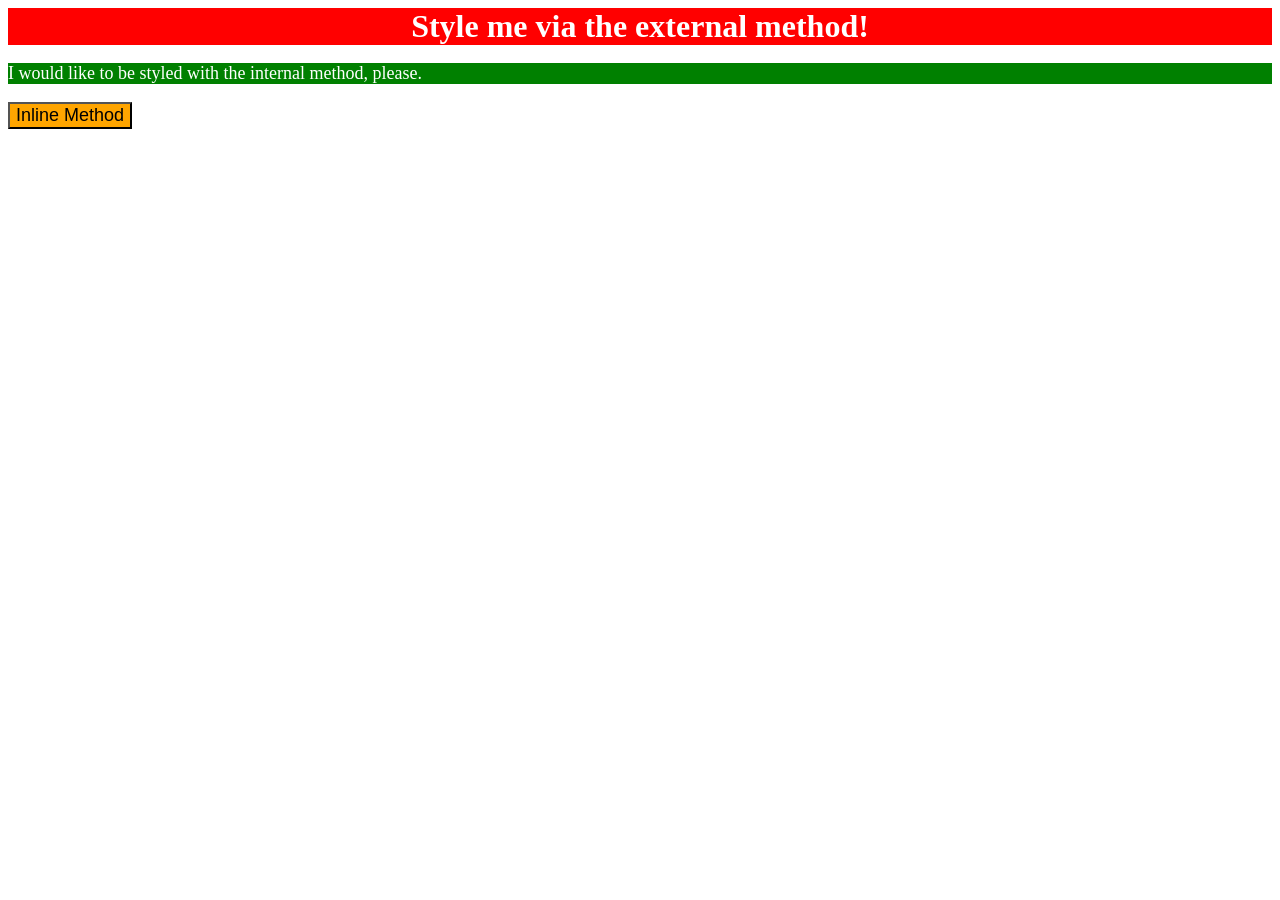
<file: foundations/intro-to-css/01-css-methods/index.html>
<!DOCTYPE html>
<html lang="en">
  <head>
    <meta charset="UTF-8">
    <meta http-equiv="X-UA-Compatible" content="IE=edge">
    <meta name="viewport" content="width=device-width, initial-scale=1.0">
    <title>Methods for Adding CSS</title>
    <link rel="stylesheet" href="style.css">
    <style>
      p{
        background-color: green;
        color: white;
        font-size: 18px;
      }
    </style>
  </head>
  <body>
    <div>Style me via the external method!</div>
    <p>I would like to be styled with the internal method, please.</p>
    <button style="background-color:orange;font-size: 18px; " >Inline Method</button>
  </body>
</html>
</file>
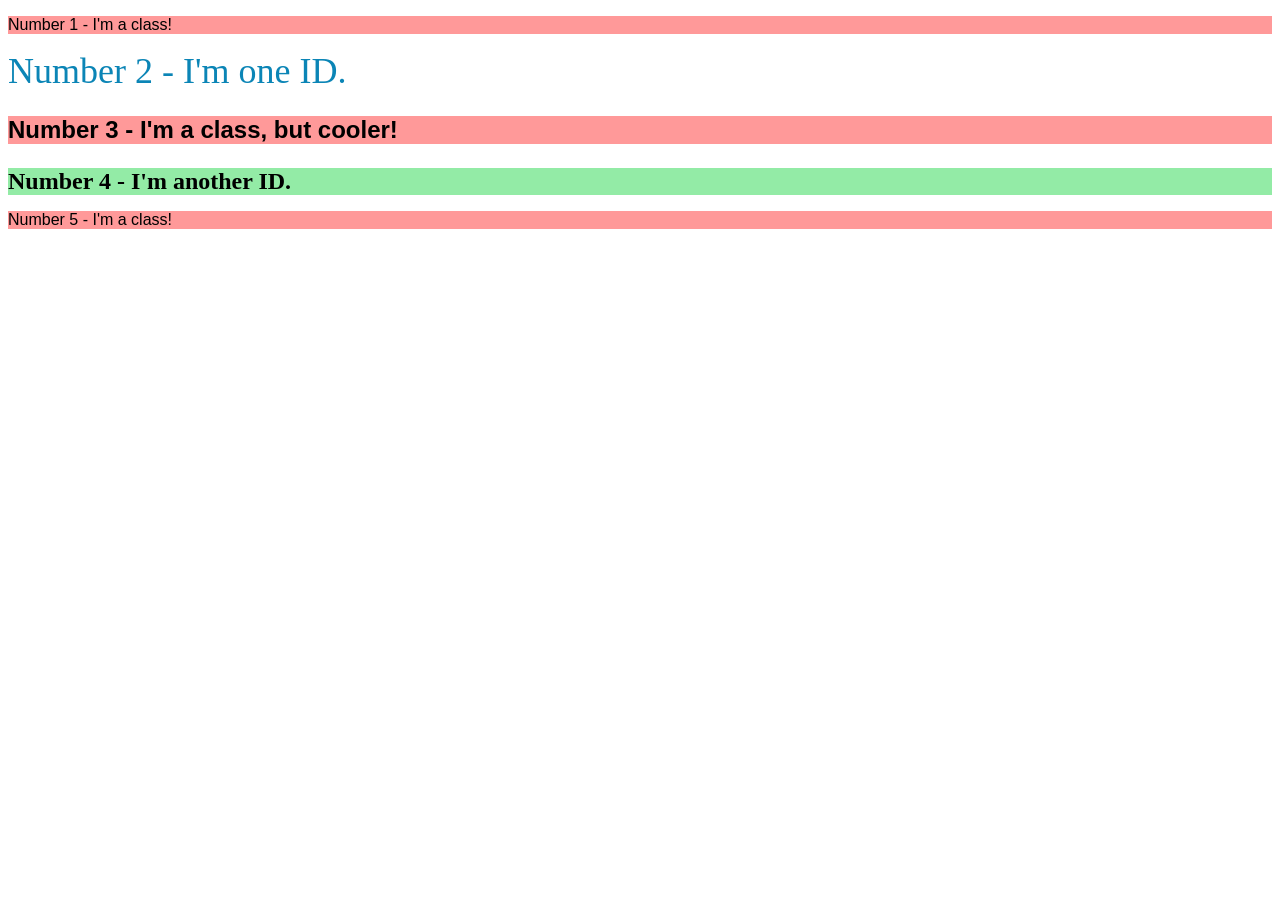
<file: foundations/intro-to-css/02-class-id-selectors/index.html>
<!DOCTYPE html>
<html lang="en">
  <head>
    <meta charset="UTF-8">
    <meta http-equiv="X-UA-Compatible" content="IE=edge">
    <meta name="viewport" content="width=device-width, initial-scale=1.0">
    <title>Class and ID Selectors</title>
    <link rel="stylesheet" href="style.css">
  </head>
  <body>
    <p class="oddnumbers">Number 1 - I'm a class!</p>
    <div id="two">Number 2 - I'm one ID.</div>
    <p class="oddnumbers three">Number 3 - I'm a class, but cooler!</p>
    <div id="four">Number 4 - I'm another ID.</div>
    <p class="oddnumbers">Number 5 - I'm a class!</p>
  </body>
</html>
</file>
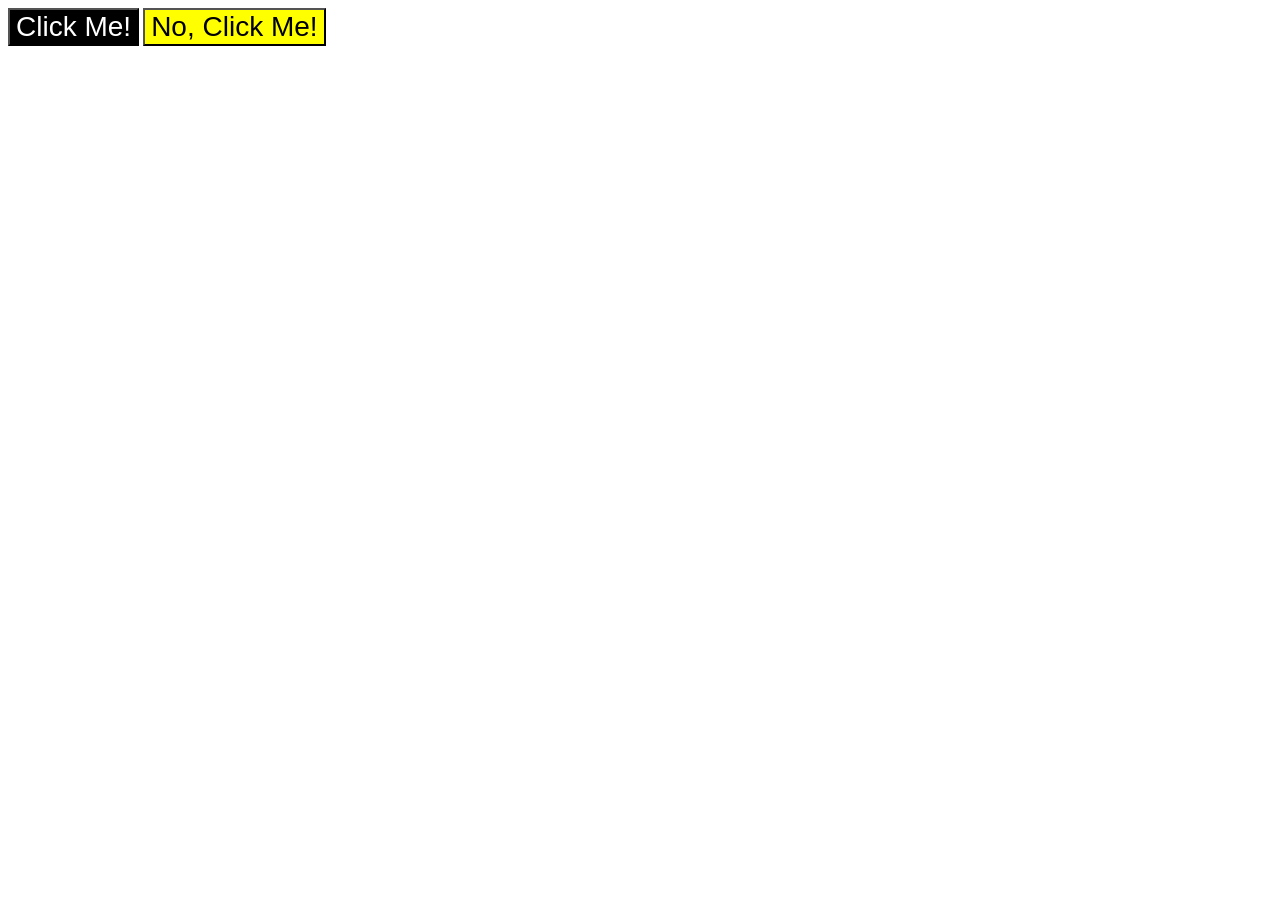
<file: foundations/intro-to-css/03-grouping-selectors/index.html>
<!DOCTYPE html>
<html lang="en">
  <head>
    <meta charset="UTF-8">
    <meta http-equiv="X-UA-Compatible" content="IE=edge">
    <meta name="viewport" content="width=device-width, initial-scale=1.0">
    <title>Grouping Selectors</title>
    <link rel="stylesheet" href="style.css">
  </head>
  <body>
    <button class="b-one">Click Me!</button>
    <button class="b-two">No, Click Me!</button>
  </body>
</html>
</file>
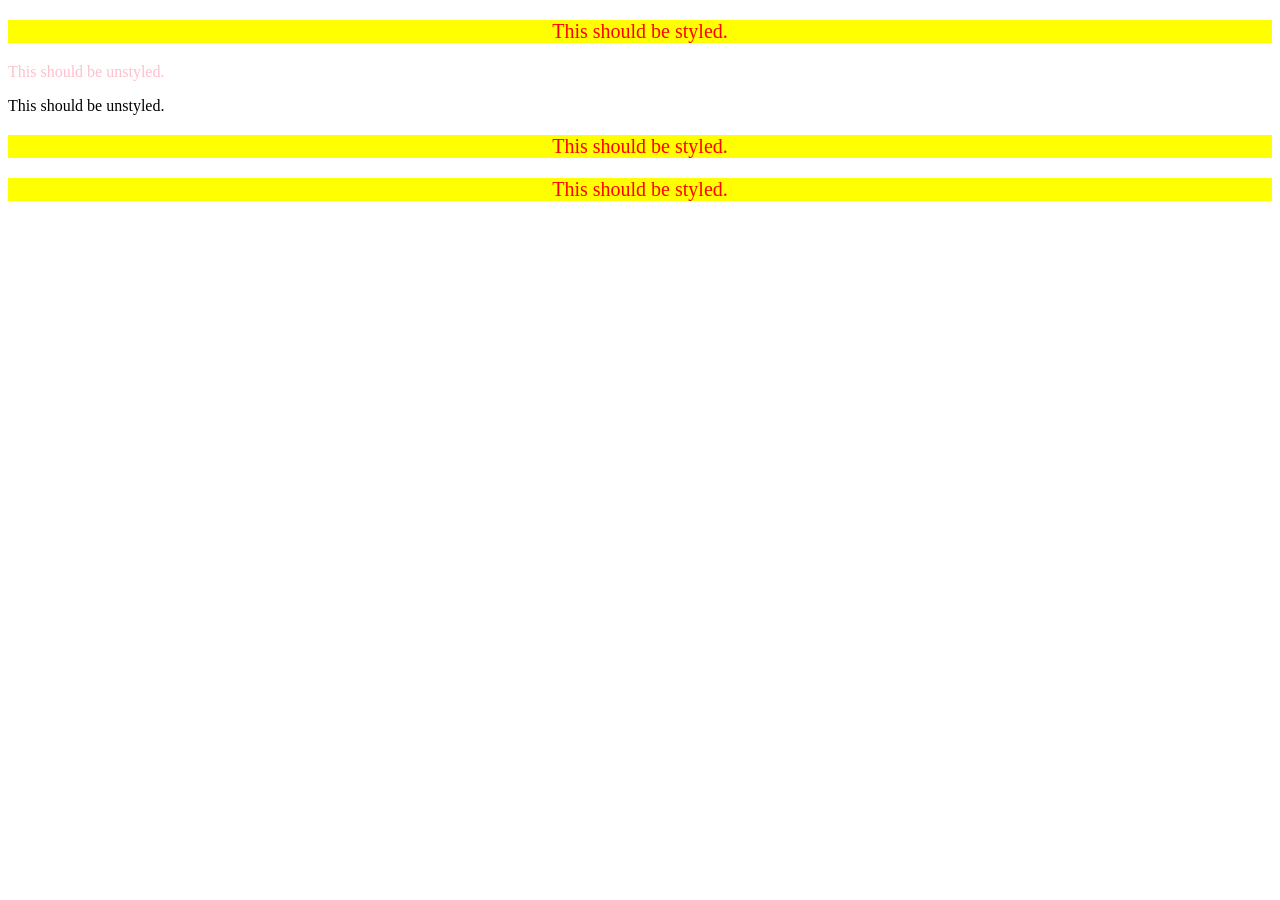
<file: foundations/intro-to-css/05-descendant-combinator/index.html>
<!DOCTYPE html>
<html lang="en">
  <head>
    <meta charset="UTF-8">
    <meta http-equiv="X-UA-Compatible" content="IE=edge">
    <meta name="viewport" content="width=device-width, initial-scale=1.0">
    <title>Descendant Combinator</title>
    <link rel="stylesheet" href="style.css">
  </head>
  <body>
    <div class="container">
      <p class="text">This should be styled.</p>
    </div>
    <p class="text" style="color: pink;">This should be unstyled.</p>
    <p class="text">This should be unstyled.</p>
    <div class="container">
      <p class="text">This should be styled.</p>
      <p class="text">This should be styled.</p>
    </div>
  </body>
</html>
</file>
<file: foundations/intro-to-css/01-css-methods/style.css>
div{
    background-color: red;
    color: white;
    font-size: 32px;
    text-align: center;
    font-weight: bold;
}
</file>
<file: foundations/intro-to-css/02-class-id-selectors/style.css>
/* Add CSS Styling */
.oddnumbers{
    font-family:Verdana, Geneva, Tahoma, sans-serif;
    background-color: #FF9999;
}

#two{
    color:rgb(11, 133, 182);
    font-size: 36px;
}

.oddnumbers.three{
    font-size: 24px;
    font-weight: bold;
}

#four{
    font-size: 24px;
    font-weight: bold;
    background-color: rgb(147, 235, 166);
}
</file>
<file: foundations/intro-to-css/03-grouping-selectors/style.css>
/* Add CSS Styling */
button{
    font-size: 28px;
    font-family: Arial, Helvetica, sans-serif;
}

.b-one{
    background-color: black;
    color: white;
}

.b-two{
    background-color: yellow;

}
</file>
<file: foundations/intro-to-css/05-descendant-combinator/style.css>
/* Add CSS Styling */
.container .text{
    text-align: center;
    background-color: yellow;
    color: red;
    font-size: 20px;
}
</file>
